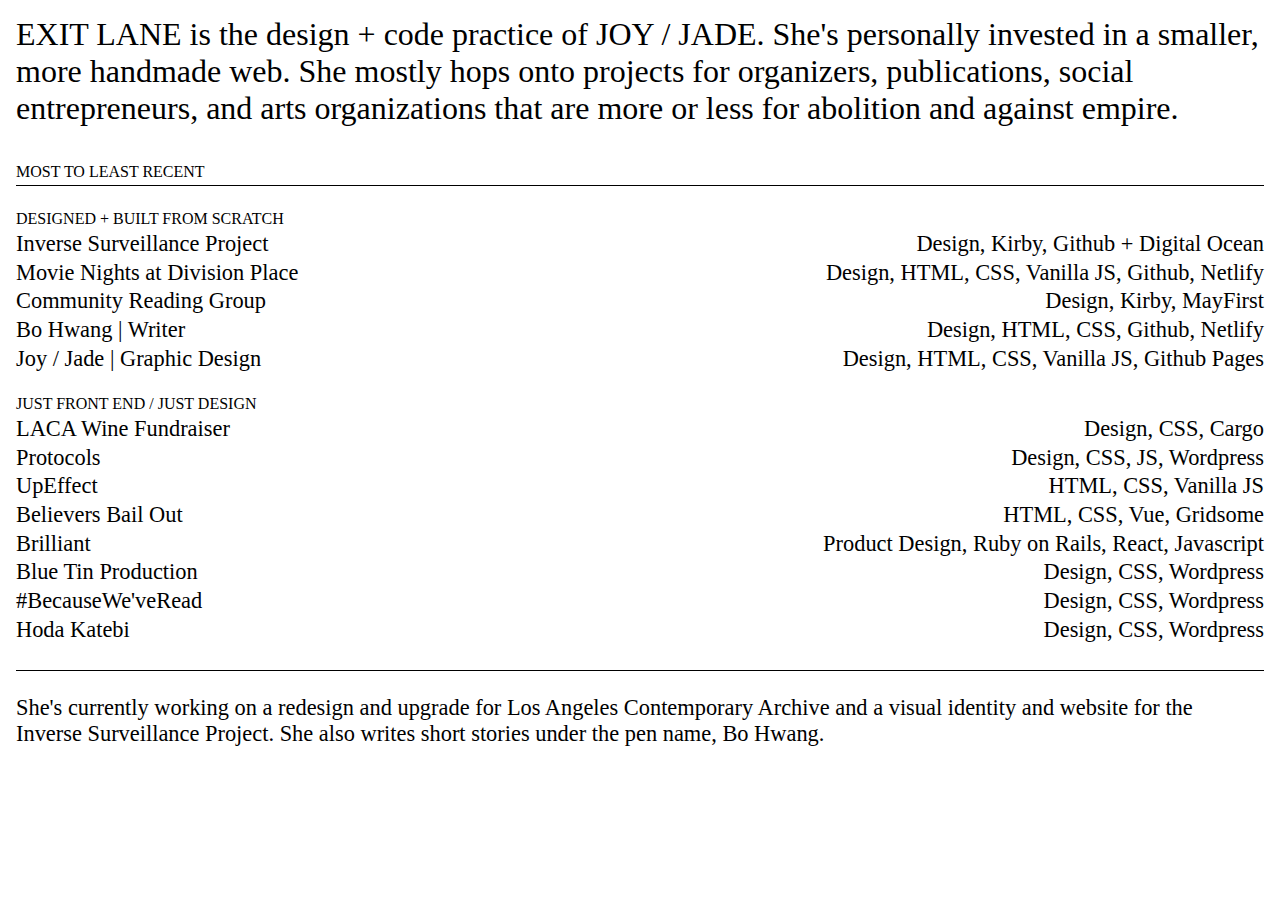
<file: index.html>
<!DOCTYPE html>
<html lang="en">
<head>
  <meta charset="UTF-8">
  <meta http-equiv="X-UA-Compatible" content="IE=edge">
  <meta name="viewport" content="width=device-width, initial-scale=1.0">
  <title>EXIT LANE</title>
  <link rel="icon" href="division.ico" type=image/x-icon>
  <link rel="stylesheet" href="/style.css">
</head>

<body class="index arial">
  <div>
    <h1>EXIT LANE is the design + code practice of <a href="http://www.joy-jade.com" target="_blank">JOY / JADE.</a>  
      She's personally invested in a smaller, more handmade web. She mostly hops onto projects for 
      organizers, publications, social entrepreneurs, and arts organizations that are more or less for abolition and against empire.
    </h1>
    <ul>
      <li class="header">Most to least recent</li>
    </ul>

    <ul>
      <li class="header">Designed + Built From Scratch</li>
      <li>
        <a href="https://inversesurveillance.com/" target="_blank">Inverse Surveillance Project</a> 
        <p>Design, Kirby, Github + Digital Ocean</p>
      </li>
      <li>
        <a href="/divisionplace" target="_blank">Movie Nights at Division Place</a> 
        <p>Design, HTML, CSS, Vanilla JS, Github, Netlify</p>
      </li>
      <li>
        <a href="http://communityreadinggroup.com/" target="_blank">Community Reading Group</a> 
        <p>Design, Kirby, MayFirst</p>
      </li>
      <li>
        <a href="https://www.bohwang.com" target="_blank">Bo Hwang | Writer</a> 
        <p>Design, HTML, CSS, Github, Netlify</p>
      </li>
      <li>
        <a href="http://www.joy-jade.com" target="_blank">Joy / Jade | Graphic Design</a> 
        <p>Design, HTML, CSS, Vanilla JS, Github Pages</p>
      </li>
    </ul>
    <ul>
      <li class="header">Just Front End / Just Design </li>
      <li>
        <p>
          <a href="https://worthywineworks.com/" target="_blank">LACA Wine Fundraiser</a>
        </p>
        <p>Design, CSS, Cargo</p>
      </li>
      <li>
        <a href="https://prtcls.com/" target="_blank">Protocols</a> 
        <p>Design, CSS, JS, Wordpress</p>
      </li>
      <li>
        <p>
          <a href="https://theupeffect.com/" target="_blank">UpEffect</a> 
          <!-- crowdfunding platform for social enterprises -->
        </p>
        <p>HTML, CSS, Vanilla JS</p>
      </li>
      <li>
        <a href="https://believersbailout.org/" target="_blank">Believers Bail Out</a> 
        <p>HTML, CSS, Vue, Gridsome</p>
      </li>
      <li>
        <a href="https://www.brilliantmade.com/" target="_blank">Brilliant</a> 
        <p>Product Design, Ruby on Rails, React, Javascript</p>
      </li>
      <li>
        <a href="https://bluetinproduction.com/" target="_blank">Blue Tin Production</a> 
        <p>Design, CSS, Wordpress</p>
      </li>
      <li>
        <a href="https://becauseweveread.com/" target="_blank">#BecauseWe'veRead</a> 
        <p>Design, CSS, Wordpress</p>
      </li>
      <li>
        <a href="https://hodakatebi.com/" target="_blank">Hoda Katebi</a> 
        <p>Design, CSS, Wordpress</p>
      </li>
    </ul>

    <h2>
      She's currently working on a redesign and upgrade for <a href="https://www.lacarchive.com/" target="_blank">Los Angeles Contemporary Archive</a> 
      and a visual identity and website for the <a href="http://www.feelingofbeingwatched.com/impact" target="_blank">Inverse Surveillance Project.</a> 
      She also writes short stories under the pen name, <a href="https://www.bohwang.com" target="_blank">Bo Hwang</a>. 
    </h2>
        
  </div>

</body>
</html>
</file>
<file: style.css>
@font-face {
  font-family: "CircledNo";
  src: url("fonts/KozMinPr6NCirc-Regular.woff");
}

@font-face {
  font-family: "Junicode";
  src: url("/fonts/junicode-regularcondensed-webfont.woff2");
}

@font-face {
  font-family: "Junicode";
  src: url("/fonts/junicode-italiccondensed-webfont.woff2");
  font-style: italic;
}

* {
  margin: 0;
  padding: 0;
  box-sizing: border-box;
}

/* GLOBAL STYLES */
:root {
  font-family: -apple-system, BlinkMacSystemFont, 'Segoe UI', Roboto, Oxygen, Ubuntu, Cantarell, 'Open Sans', 'Helvetica Neue', sans-serif;
}

.arial {
  --typeface: "Arial Narrow"
}

.junicode {
  --typeface: "Junicode"
}

h1, h2 {
  font-family: var(--typeface);
  font-weight: 400;
  color: var(--color);
}

h6, .director, p, .surprise, h3, a {
  font-weight: 400;
  font-size: 0.85rem;
  line-height: 1.1;
}

a {
  color: var(--highlight);
}

b {
  font-weight: 500;
}

/* INDEX */
.index {
  padding: 1rem;
  --border:  1px solid black
}

.index h1, .index h1 > * {
  font-size: 2rem;
  padding-bottom: 2rem;
}

.index a {
  text-decoration: none;
}

.index a:hover {
  text-decoration: underline;
}

.index ul:first-of-type {
  border-bottom: var(--border);
}

.index ul:last-of-type {
  border-bottom: var(--border); 
  padding-bottom: 1.5rem;
}

.index ul {
  width: 100%;
  margin-bottom: 1.5rem;
}

.index li {
  display: flex;
  justify-content: space-between;
  margin: 0.25rem 0;
  font-family: var(--typeface);
}

.index ul a, .index ul p, .index h2, .index h2 > *  {
  font-size: 1.4rem;
}

.index li.header {
  text-transform: uppercase;
}


/* DIVISION */

.division {
  --color: white;
  --shade: violet;
  --highlight: white;
  --dark: #042F14;
  --margin: 0.75rem;
  background-color: var(--dark);
  font-size: 1.15rem;
  font-weight: 400;
  color: white;
}

body.division  {
  width: 100vw;
  height: 100vh;
  display: grid;
  grid-template-columns: 1fr 1fr;
  grid-template-rows: 1fr;
  grid-gap: 1rem;
}

.division h1 {
  font-size: 1.5rem;
  text-transform: uppercase;
}


h6, .director, a:hover  {
  color: var(--shade);
}

li, section > div {
  position: relative;
}

.symbol {
  margin: 1rem 0 !important;
}

.division h1 {
  margin: 0.15rem 0.3rem 0;
}


/* COLUMN ONE */

section.series {
  grid-column: 1 / 2;
  padding: var(--margin);
  height: 100%;
  overflow: auto;
}

ol {
  margin-bottom: 0.5rem;
}

section.stills {
  grid-column: 2 / 3;
  padding: var(--margin);
}

.surprise {
  margin-left: 2rem;
  padding: 0.5rem 0 1rem;
}

.surprise {
  display: none;
}

.surprise p {
  margin-bottom: 0.5rem;
}

.surprise hr {
  margin: 1rem 0;
  color: white;
}


.trailer-link {
  display: inline-block;
}

ol, ul {
  counter-reset: list;
  position: relative;
  list-style: none;
}

ol li {
  display: flex;
  flex-wrap: wrap;
}

ol li::before {
  color: white;
  counter-increment: list;
  content: counter(list);
  font-family: 'CircledNo';
  font-weight: normal;
  font-style: normal;
  margin: auto 0.3rem;
  font-size: 1rem;
}

ol li .break {
  flex-basis: 100%;
  height: 0;
}

.movie h1:hover, .movie .director:hover {
  cursor: pointer;
}

.stills {
  position: relative;
}

.stills img {
  position: absolute;
  display: none;
  max-width: 98%;
  top: var(--margin);
  right: var(--margin);
}

img.show, li.movie.show .surprise { display: block; }
li.movie.show,.overflow.show { display: flex; }

.highlight * {
  font-weight: 700;
  color: var(--shade);
}


/* ALTERNATES */

hr {
  margin: 0.5rem 0;
}

.show-more {
  display: inline-block;
  text-decoration: none;
  text-transform: uppercase;
  letter-spacing: 0.2px;
}

.show-more, .overflow {
  margin-left: 0.35rem;
  padding: 0.5rem 0;
}

.overflow {
  display: none;
}

.overflow.show {
  flex-flow: column;
  justify-content: flex-end;
}

.overflow h3, .overflow p {
  margin-bottom: 0.5rem;
}

/* CREDIT + INFO */

.menu {
  display: flex;
}

.menu li {
  padding: 0 0.5rem 0 0;
}

.info {
  position: absolute;
  padding: var(--margin);
  right: var(--margin);
  bottom: var(--margin);
  border: 1px solid var(--color);
}

.info h6 {
  margin-bottom: 0.25rem;
}

.info > div:last-of-type h6 {
  padding-top: 0.7rem;
}


@media screen and (max-width: 500px) {

  .index {
    padding-bottom: 2rem;
  }
  .index li {
    flex-flow: column;
  }

  .index a {
    text-decoration: underline;
  }

  .index ul a, .index ul p, .index h2, .index h2 > *  {  
    line-height: 1.2; 
  }



  body.division {
    display: flex;
    flex-flow: column;
    --margin: 0.5rem;
    height: 100%;
    grid-gap: var(--margin); 
  }

  h1 {
    font-size: 1.3rem;
  }

  section.stills {
    padding-bottom: 0;
    order: 1;
  }

  section.info {
    position: unset;
    order: 3;
    margin: var(--margin);
    margin-top: 0;
  }

  section.series {
    order: 2;
    padding-bottom: 2rem;
    padding-top: 0;
  }

  .movie:last-of-type .director {
    margin-left: 0.3rem;
  }

  .series ol {
    padding-bottom: 1rem;
  }

  .stills img {
    position: unset;
    max-width: 100%;
  }

}
</file>
